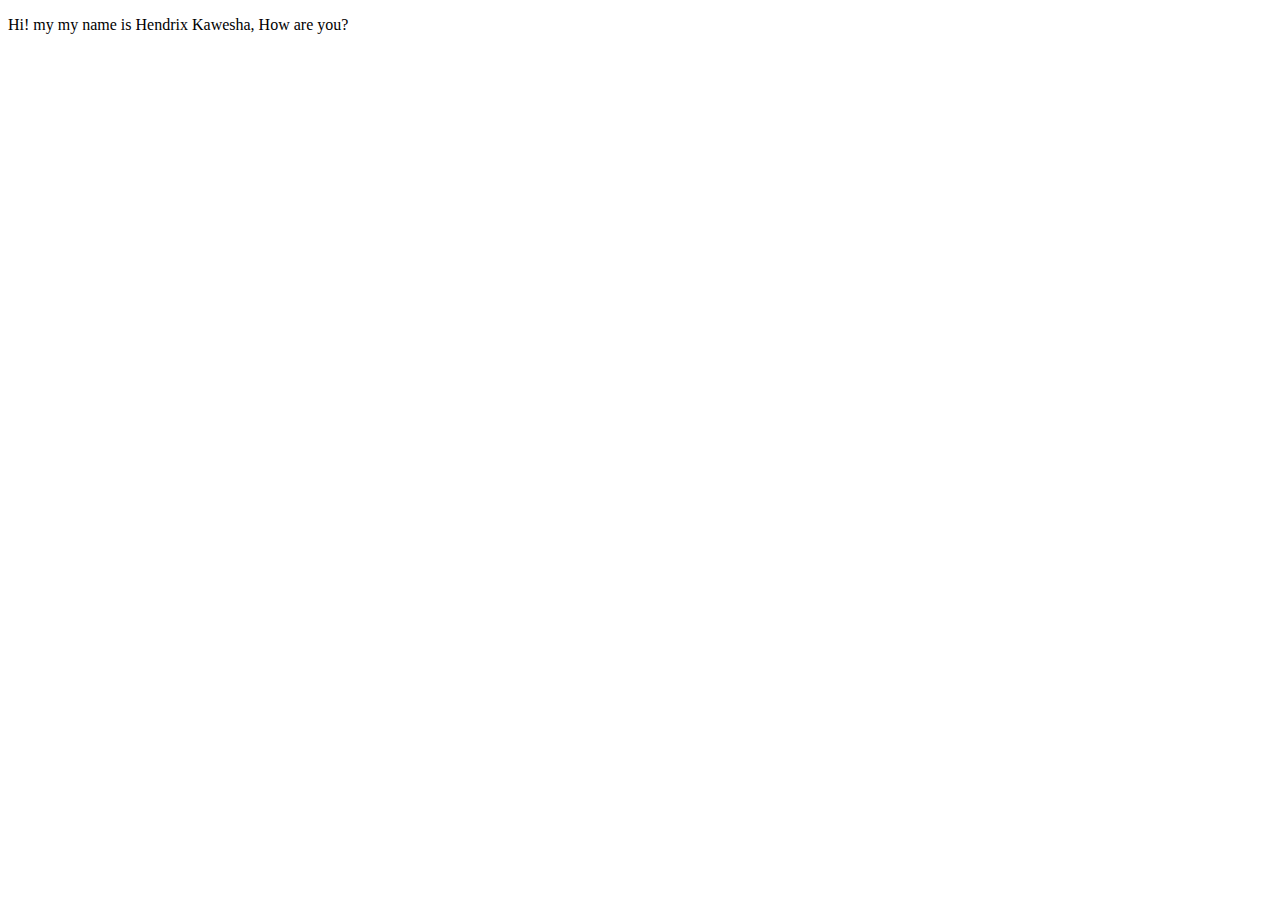
<file: index.html>
<!DOCTYPE html>
<html>
    <head>
        <title>
            hendrix-kawesha
        </title>
        <link rel="stylesheet" type="css/text" href="styles.css" media="all">
    </head>
    <body>
        <p>
            Hi! my my name is Hendrix Kawesha, How are you?
        </p>
    </body>
</html>
</file>
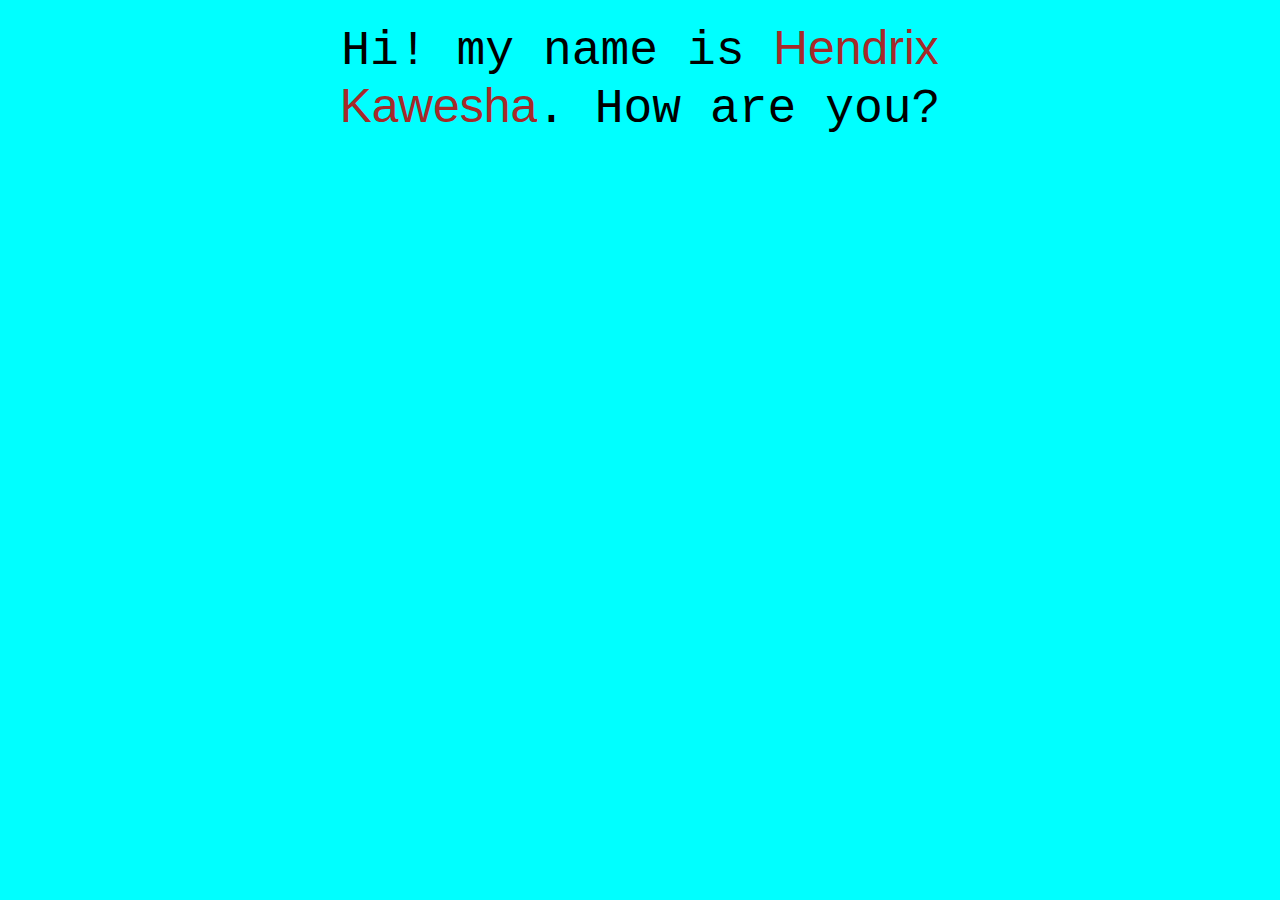
<file: My Projects/index.html>
<!DOCTYPE html>
<html lang="en">
    <head>
        <meta charset="utf-8">
        <title>
            hendrix-kawesha
        </title>
        <link rel="stylesheet" href="styles.css">
    </head>
    <body>
        <p>
            Hi! my name is <span>Hendrix Kawesha</span>. How are you?
        </p>
    </body>
</html>
</file>
<file: My Projects/styles.css>
body {
    margin: 0;
    padding: 0;
    background-color: aqua;
    text-align: center;
}
p {
    font-size: 48px;
    font-family: 'Courier New', Courier, monospace;
    padding: 20px 230px;
    height: fit-content;
    margin: auto;
}
span{
    color: brown;
    font-style: inherit;
    font-family: sans-serif;
}
</file>
